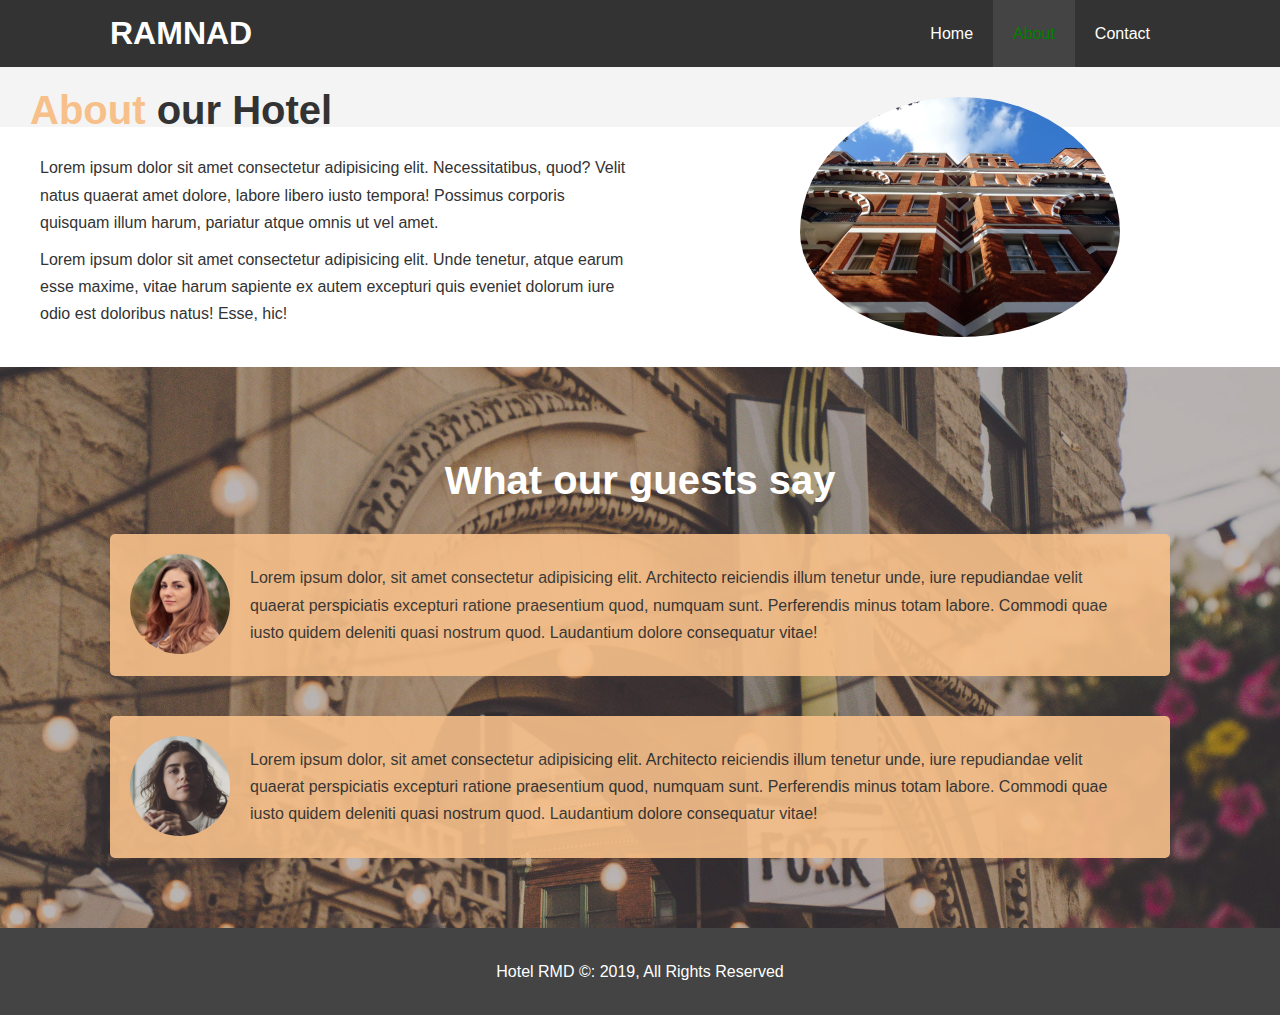
<file: about.html>
<!DOCTYPE html>
<html lang="en">
<head>
    <meta charset="UTF-8">
    <meta http-equiv="X-UA-Compatible" content="IE=edge">
    <meta name="viewport" content="width=device-width, initial-scale=1.0">
    <meta name="description" content="The best hotel across globe"
    <meta name="keywords" content="hotel,5-star">
   
    <link rel="stylesheet" href="css/style.css">
    <link rel="stylesheet" media="screen and (max-width:768px)" href="css/mobile.css">
    <title>Hotel|About</title>
</head>
<body>
    <header>
        <nav id="navbar">
           <div class="container">
               <h1 class="logo"><a href="index.html">RAMNAD</a></h1>
               <ul>
                <li><a href="index.html">Home</a></li>
                <li><a class="current" href="about.html">About</a></li>
                <li><a href="contact.html">Contact</a></li>
               </ul>
           </div>
        </nav>
    </header>
    <section id="about-info" class="bg-light py-3">
        <div class="left-info">
            <h1 class="l-heading"><span class="text-primary" >About</span> our Hotel</h1>
            <p>Lorem ipsum dolor sit amet consectetur adipisicing elit. Necessitatibus, quod? Velit natus quaerat amet dolore, labore libero iusto tempora! Possimus corporis quisquam illum harum, pariatur atque omnis ut vel amet.</p>
            <p>Lorem ipsum dolor sit amet consectetur adipisicing elit. Unde tenetur, atque earum esse maxime, vitae harum sapiente ex autem excepturi quis eveniet dolorum iure odio est doloribus natus! Esse, hic!</p>
        </div>
        <div class="right-info ">
            <img src="./image_resources/photo-2.jpg" alt="hotel">
        </div>
    </section>

    <div class="clr"></div>

    <section id="testimonials" class="py-3">
        <div class="container">
            <h2 class="l-heading">What our guests say</h2>
            <div class="testimonial bg-primary">
                <img src="./image_resources/person-1.jpg" alt="ashik">
                <p>Lorem ipsum dolor, sit amet consectetur adipisicing elit. Architecto reiciendis illum tenetur unde, iure repudiandae velit quaerat perspiciatis excepturi ratione praesentium quod, numquam sunt. Perferendis minus totam labore. Commodi quae iusto quidem deleniti quasi nostrum quod. Laudantium dolore consequatur vitae!</p>
            </div>
            <div class="testimonial bg-primary">
                <img src="./image_resources/person-2.jpg" alt="rasool">
                <p>Lorem ipsum dolor, sit amet consectetur adipisicing elit. Architecto reiciendis illum tenetur unde, iure repudiandae velit quaerat perspiciatis excepturi ratione praesentium quod, numquam sunt. Perferendis minus totam labore. Commodi quae iusto quidem deleniti quasi nostrum quod. Laudantium dolore consequatur vitae!</p>
            </div>
        </div>
    </section>


    <div class="clr"></div>
    <footer id="main-footer">
        <p>Hotel RMD &copy: 2019, All Rights Reserved</p>
    </footer>
</body>
</html>
</file>
<file: css/style.css>
*{
    margin:0;
    padding:0;
    box-sizing: border-box;
}
html,body{
    font-family: 'Segoe UI', Tahoma, Geneva, Verdana, sans-serif;
    line-height: 1.7em;
}
a{
    color: #333;
    text-decoration: none;
}

h1,h2,h3{
    padding-bottom: 20px;
}
p{
    margin:10px;
}
.container{
    margin: auto;
    max-width: 1100px;
    overflow: auto;
    padding: 0 20px;
}

#navbar{
    background: #333;
    color: #fff;
    overflow: auto;
    
}
#navbar a{
    color:#fff;

}
#navbar .logo{
    float:left;
    padding-top :20px;
}
#navbar ul{
    list-style: none;
    float: right;
}
#navbar ul li {
   
    float: left;
    
}
#navbar ul li a{
    display: block;
    padding: 20px;
    text-align: center;
}
#navbar ul li a:hover,#navbar ul li a.current{
    background:#444;
    color:green;
}

/*-------------------------------------------------*/
#showcase{
    background: url('../image_resources/showcase.jpg') no-repeat
    center center/cover;
    height: 500px;
}
#showcase .showcase-content{
    color:#fff;
    text-align: center;
    padding-top: 170px ;
}
#showcase a{
    color: #fff;
}
#showcase h1{
    font-size: 60px;
    line-height: 1.2em;
}
.text-primary
{
   color: #f7c08a;
}
.lead{
    font-size: 18px;
}
.btn{
    display: inline-block;
    font-size: 18px;
    background: #333;
    padding:10px 15px;
    border-radius: 5px;
    margin-top: 20px;
    cursor : pointer;
    color : whitesmoke;
}
.btn:hover{
    background: #f7c08a;
    color:#333;
}
/*--------------------------------------------------*/
.btn-light{
    background:#f7c08a;
}
.btn-light:hover{
    background: blueviolet;
    color: whitesmoke;
}
#home-info{
    height: 450px;

}
#home-info .info-img{
   float: left;
   width: 50%;
   background: url("../image_resources/photo-1.jpg") no-repeat;
   min-height: 100%;
   
}
#home-info .info-content{
    float: right;
    width: 50%;
    height: 100%;
    text-align: center;
    padding: 50px 30px;
    overflow: hidden;

}
.bg-dark{
    background: #333;
    color:#fff;
}
/*------------------------------------------*/
.box{
    float:left;
    width: 33.3%;
    padding: 50px;
    text-align: center;

}
.box i{
    margin-bottom: 10px;
}
.bg-light{
    background:#f4f4f4;
    color : #333;

}
.bg-primary{
    background: #f7c08a;
    color : #333;

}
#main-footer{
    text-align: center;
    background: #444;
    color: #fff;
    padding: 20px;
}
.clr{
    clear:both;
}
/*-----------------------------------------------------
                           About
-----------------------------------------------------*/

#about-info .right-info{
    float:right;
    width:50%;
    min-height: 100%

}
#about-info .right-info img{
    display: block;
    margin:auto;
    width: 50%;
    border-radius: 50%;
    padding-bottom: 30px;
}
#about-info .left-info{
    float:left;
    width:50%;
    min-height: 100%;
    padding-left: 30px;

}
.py-1{padding:10px 0;}
.py-2{padding:20px 0;}
.py-3{padding:30px 0;}

.l-heading{
    font-size:40px;
}

#testimonials{
    height:100%;
    background: url('../image_resources/test-bg.jpg') no-repeat center center/cover;
    padding-top: 100px;
} 
#testimonials .testimonial img{
    width:100px;
    float : left;
    margin-right: 20px;
    border-radius: 50%;
}
#testimonials  h2{
    color : #fff;
    text-align : center;
    padding-bottom: 40px;
}
#testimonials .testimonial{
    padding : 20px;
    margin-bottom: 40px;
    border-radius: 5px;
    opacity: 0.9;
   
}
/*-------------------------------*/
#contact-form .form-group{
    margin-bottom : 20px;
}
#contact-form label{
    display: block;
    margin-bottom: 5px;

}
#contact-form input, #contact-form textarea{
    width: 100%;
    padding: 10px;
    border: 1px  #ddd solid ;
    border-radius: 4px;
}
#contact-form input:focus,
 #contact-form textarea:focus{
     outline: none;
     border-color: #f7c08a;
 }
</file>
<file: css/mobile.css>
#navbar .logo{
    float: none;
    text-align: center;
}

#navbar ul, #navbar ul li{
  float: none;
}
#navbar ul li a{
   border-bottom: #444 dotted 1px;
   padding: 5px;
}
#home-info .info-img{
    display: none;
}
#home-info .info-content{
    float: none;
    width: 100%;
}
.box{
    float:none;
    width: 100%;
}   
#about-info .right-info,
#about-info .left-info{
    float:none;
    width:100%;
}
#about-info .right-info{
    padding-top: 30px;
}
.l-heading{
    text-align: center;
}
#contact-info .box{
    border-bottom: #444 dotted 1px;
    float: none;
}
#showcase {
    height: 100%;
}
#showcase .showcase-content{
   
    padding-top: 70px ;
    padding-bottom: 30px;
}
</file>
